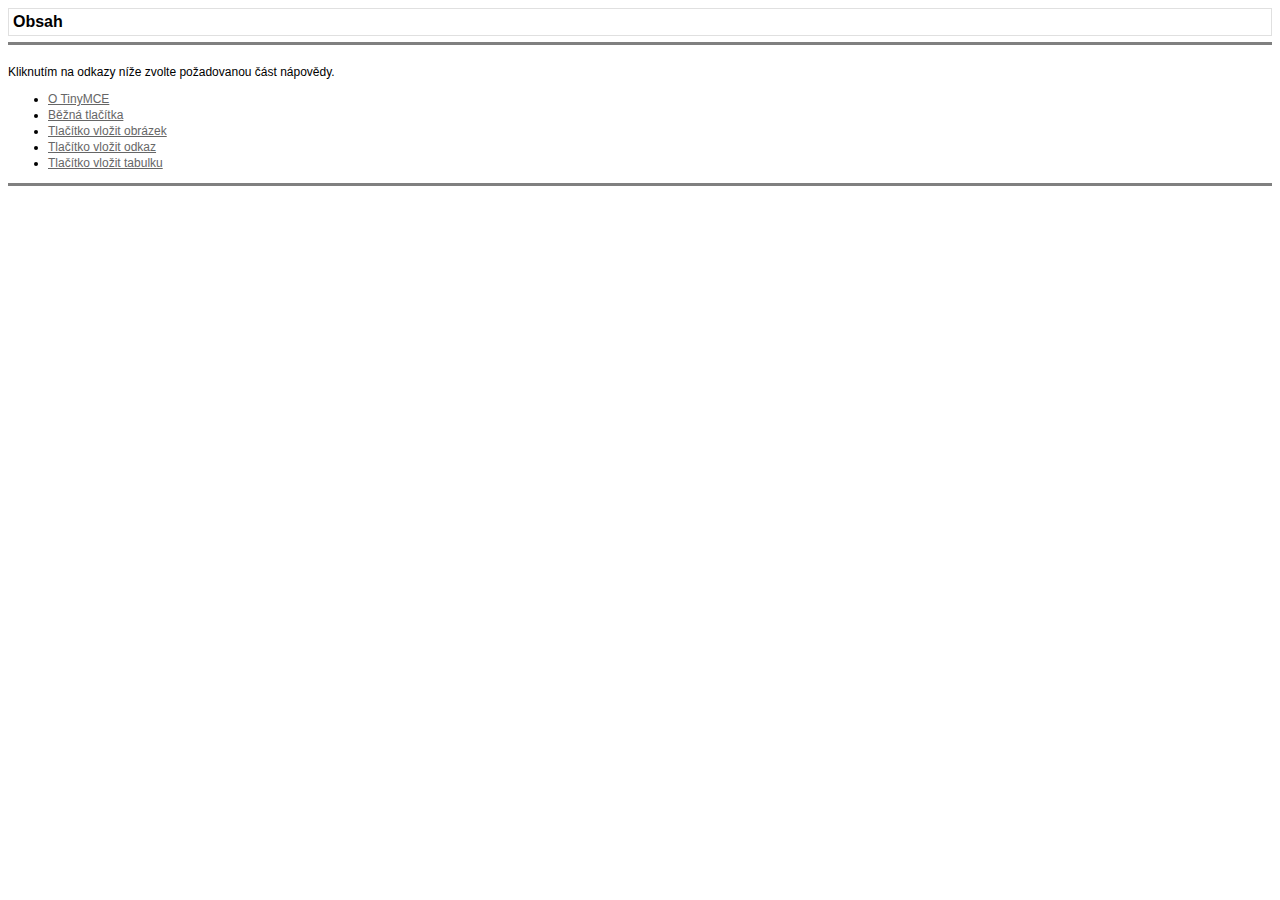
<file: plugins/htmlarea/themes/advanced/docs/cs/index.htm>
<!DOCTYPE HTML PUBLIC "-//W3C//DTD HTML 4.0 Transitional//EN">
<HTML>
<HEAD>
<TITLE>N�pov�da</TITLE>
<meta http-equiv="content-type" content="text/html; charset=iso-8859-2">
<link href="style.css" rel="stylesheet" type="text/css">
</HEAD>
<BODY onload="window.focus();">
<table width="100%" border="0" cellpadding="1" cellspacing="3" class="pageheader">
  <tr> 
    <td><span class="title">Obsah</span></td>
    <td align="right">&nbsp;</td>
  </tr>
</table>
<hr noshade>
<br>
Kliknut�m na odkazy n��e zvolte po�adovanou ��st n�pov�dy.
<ul class="toc_ul">
  <li class="toc_li"><a href="about.htm">O TinyMCE</a></li>
  <li class="toc_li"><a href="common_buttons.htm">B�n� tla��tka</a></li>
  <li class="toc_li"><a href="insert_image_button.htm">Tla��tko vlo�it obr�zek</a></li>
  <li class="toc_li"><a href="insert_link_button.htm">Tla��tko vlo�it odkaz</a></li>
  <li class="toc_li"><a href="insert_table_button.htm">Tla��tko vlo�it tabulku</a></li>
</ul>
<hr noshade>
</BODY>
</HTML>
</file>
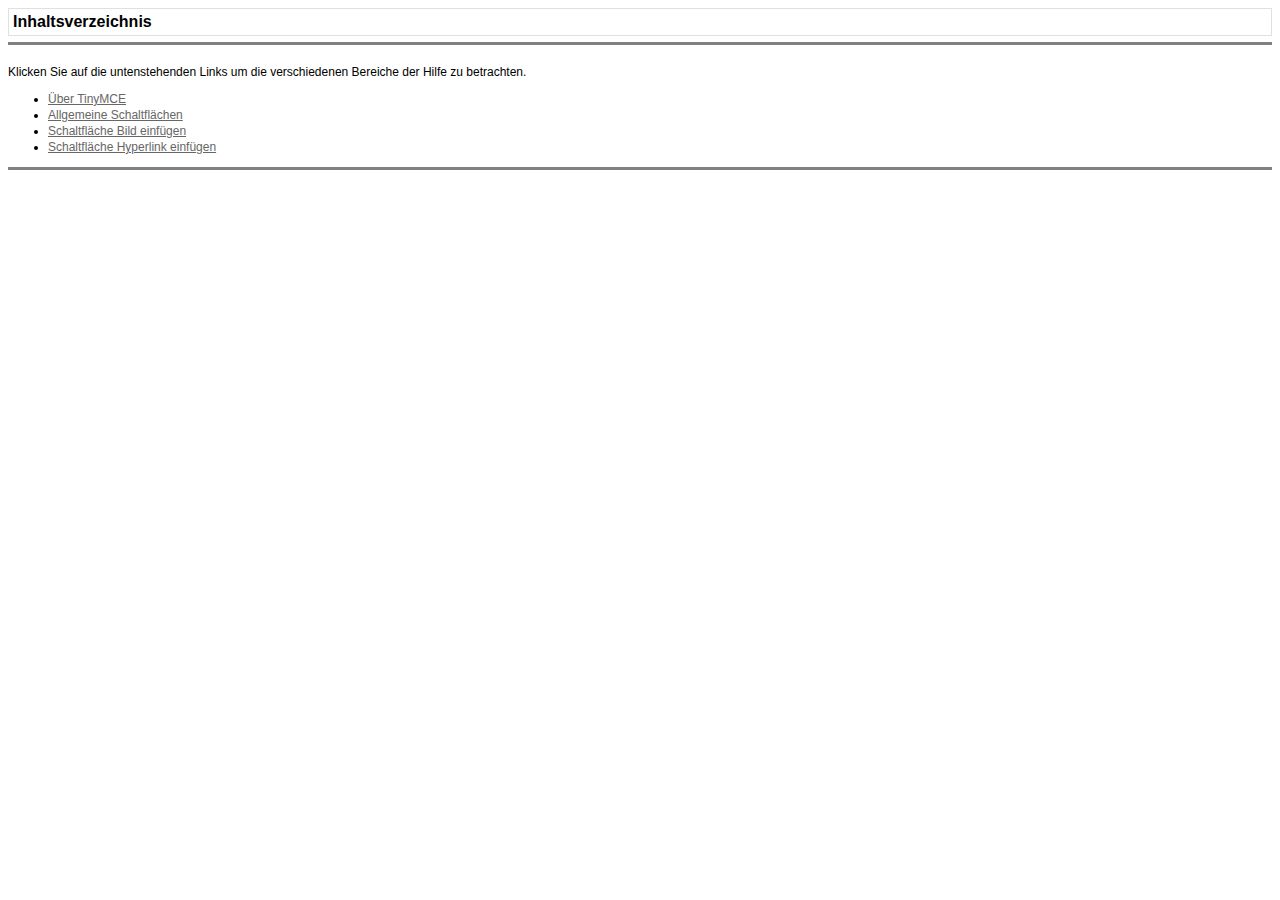
<file: plugins/htmlarea/themes/advanced/docs/de/index.htm>
<!DOCTYPE HTML PUBLIC "-//W3C//DTD HTML 4.0 Transitional//EN">
<HTML>
<HEAD>
<TITLE>Inhaltsverzeichnis der Hilfe</TITLE>
<link href="style.css" rel="stylesheet" type="text/css">
</HEAD>
<BODY onload="window.focus();">
<table width="100%" border="0" cellpadding="1" cellspacing="3" class="pageheader">
  <tr> 
    <td><span class="title">Inhaltsverzeichnis</span></td>
    <td align="right">&nbsp;</td>
  </tr>
</table>
<hr noshade>
<br>
Klicken Sie auf die untenstehenden Links um die verschiedenen Bereiche der Hilfe zu betrachten. 
<ul class="toc_ul">
  <li class="toc_li"><a href="about.htm">&Uuml;ber TinyMCE</a></li>
  <li class="toc_li"><a href="common_buttons.htm">Allgemeine Schaltfl&auml;chen</a></li>
  <li class="toc_li"><a href="insert_image_button.htm">Schaltfl&auml;che Bild einf&uuml;gen</a></li>
  <li class="toc_li"><a href="insert_link_button.htm">Schaltfl&auml;che Hyperlink einf&uuml;gen</a></li>
</ul>
<hr noshade>
</BODY>
</HTML>
</file>
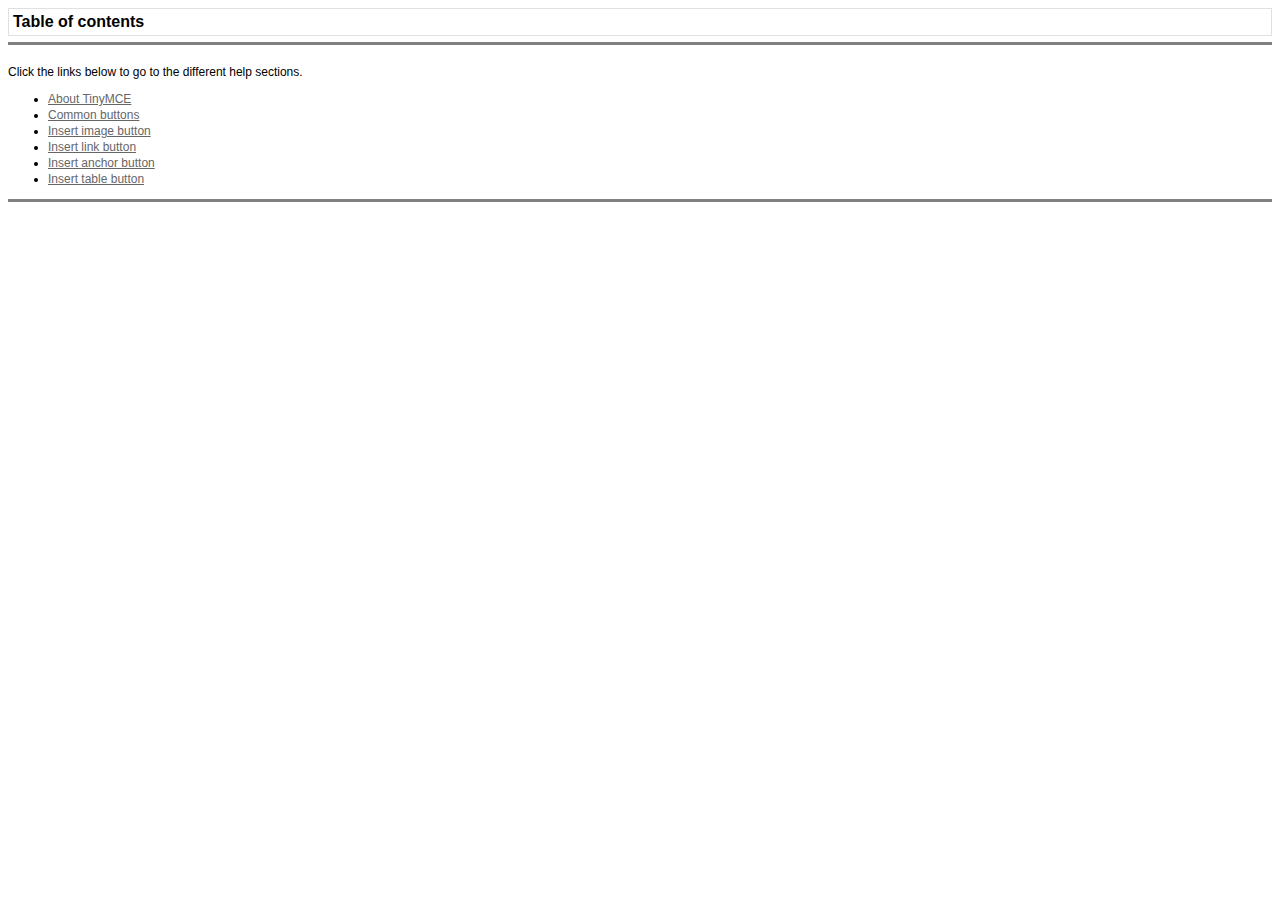
<file: plugins/htmlarea/themes/advanced/docs/en/index.htm>
<!DOCTYPE HTML PUBLIC "-//W3C//DTD HTML 4.0 Transitional//EN">
<HTML>
<HEAD>
<TITLE>Help Index</TITLE>
<link href="style.css" rel="stylesheet" type="text/css">
</HEAD>
<BODY onload="window.focus();">
<table width="100%" border="0" cellpadding="1" cellspacing="3" class="pageheader">
  <tr> 
    <td><span class="title">Table of contents</span></td>
    <td align="right">&nbsp;</td>
  </tr>
</table>
<hr noshade>
<br>
Click the links below to go to the different help sections. 
<ul class="toc_ul">
  <li class="toc_li"><a href="about.htm">About TinyMCE</a></li>
  <li class="toc_li"><a href="common_buttons.htm">Common buttons</a></li>
  <li class="toc_li"><a href="insert_image_button.htm">Insert image button</a></li>
  <li class="toc_li"><a href="insert_link_button.htm">Insert link button</a></li>
  <li class="toc_li"><a href="insert_anchor_button.htm">Insert anchor button</a></li>
  <li class="toc_li"><a href="insert_table_button.htm">Insert table button</a></li>
</ul>
<hr noshade>
</BODY>
</HTML>
</file>
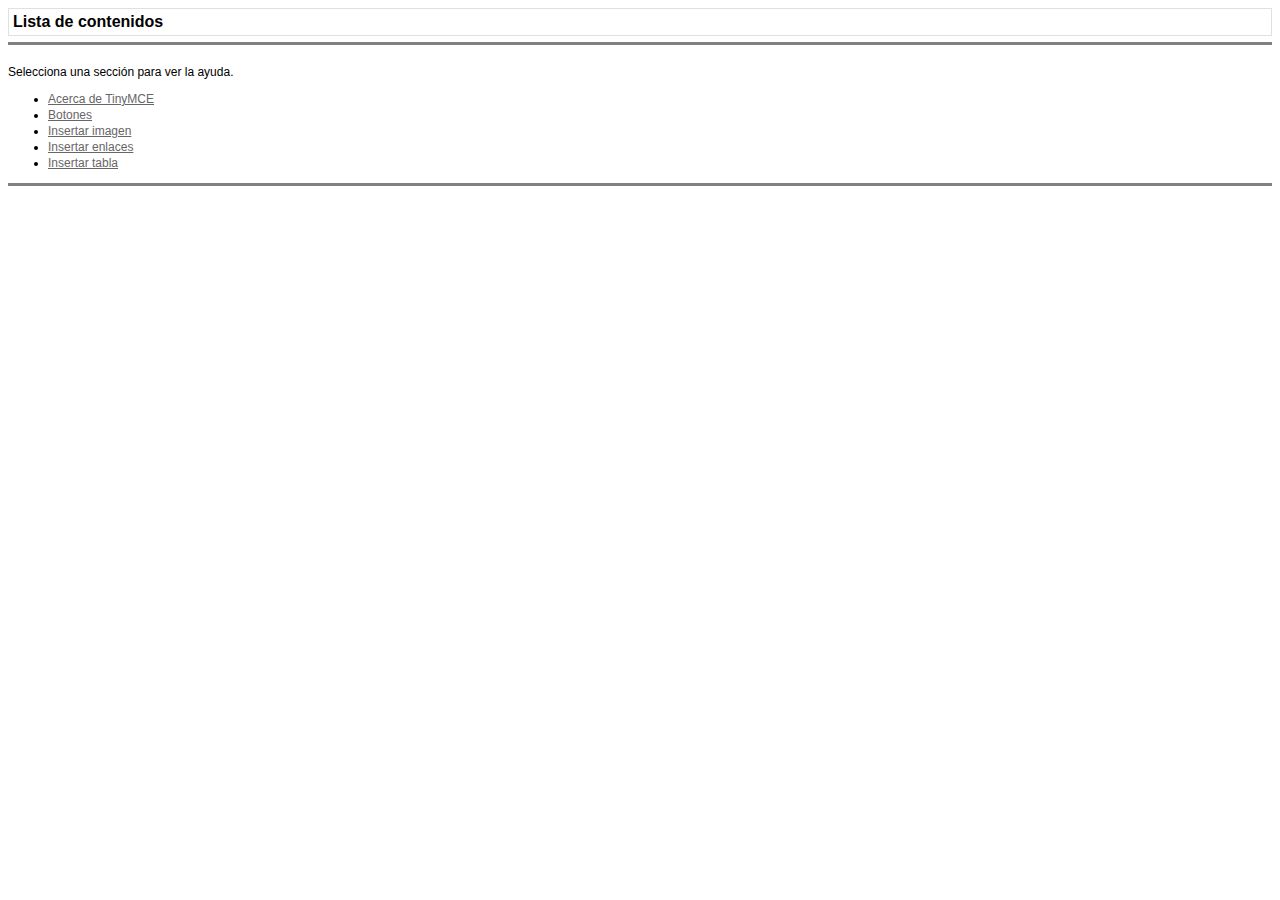
<file: plugins/htmlarea/themes/advanced/docs/es/index.htm>
<!DOCTYPE HTML PUBLIC "-//W3C//DTD HTML 4.0 Transitional//EN">
<HTML>
<HEAD>
<TITLE>&Iacute;ndice de la ayuda</TITLE>
<link href="style.css" rel="stylesheet" type="text/css">
</HEAD>
<BODY onload="window.focus();">
<table width="100%" border="0" cellpadding="1" cellspacing="3" class="pageheader">
  <tr> 
    <td><span class="title">Lista de contenidos</span></td>
    <td align="right">&nbsp;</td>
  </tr>
</table>
<hr noshade>
<br>
Selecciona una secci&oacute;n para ver la ayuda. 
<ul class="toc_ul">
  <li class="toc_li"><a href="about.htm">Acerca de  TinyMCE</a></li>
  <li class="toc_li"><a href="common_buttons.htm">Botones</a></li>
  <li class="toc_li"><a href="insert_image_button.htm">Insertar imagen</a></li>
  <li class="toc_li"><a href="insert_link_button.htm">Insertar enlaces</a></li>
  <li class="toc_li"><a href="insert_table_button.htm">Insertar tabla</a></li>
</ul>
<hr noshade>
</BODY>
</HTML>
</file>
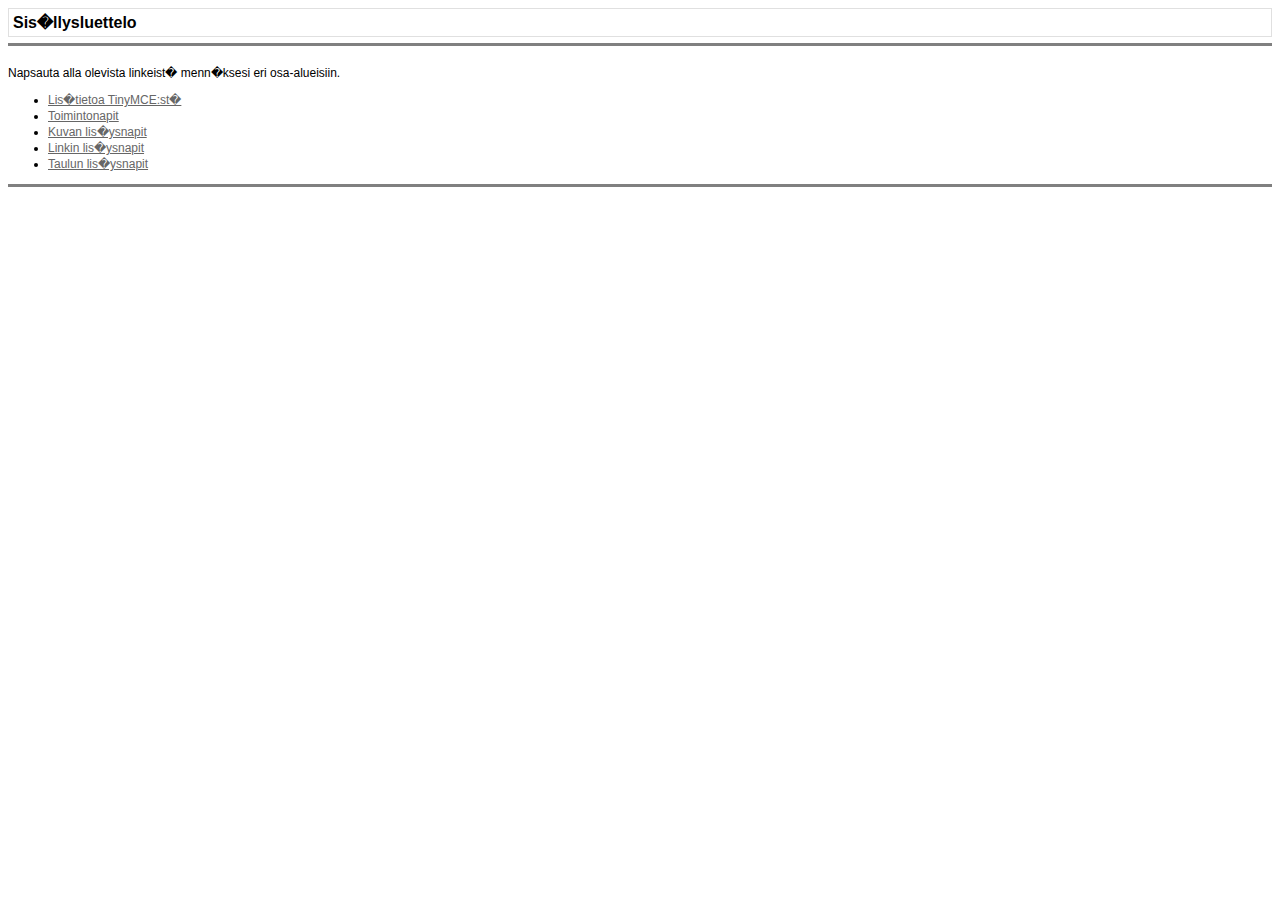
<file: plugins/htmlarea/themes/advanced/docs/fi/index.htm>
<!DOCTYPE HTML PUBLIC "-//W3C//DTD HTML 4.0 Transitional//EN">
<HTML>
<HEAD>
<TITLE>Apua sis�llysluettelo</TITLE>
<link href="style.css" rel="stylesheet" type="text/css">
</HEAD>
<BODY onload="window.focus();">
<table width="100%" border="0" cellpadding="1" cellspacing="3" class="pageheader">
  <tr> 
    <td><span class="title">Sis�llysluettelo</span></td>
    <td align="right">&nbsp;</td>
  </tr>
</table>
<hr noshade>
<br>
Napsauta alla olevista linkeist� menn�ksesi eri osa-alueisiin. 
<ul class="toc_ul">
  <li class="toc_li"><a href="about.htm">Lis�tietoa TinyMCE:st�</a></li>
  <li class="toc_li"><a href="common_buttons.htm">Toimintonapit</a></li>
  <li class="toc_li"><a href="insert_image_button.htm">Kuvan lis�ysnapit</a></li>
  <li class="toc_li"><a href="insert_link_button.htm">Linkin lis�ysnapit</a></li>
  <li class="toc_li"><a href="insert_table_button.htm">Taulun lis�ysnapit</a></li>
</ul>
<hr noshade>
</BODY>
</HTML>
</file>
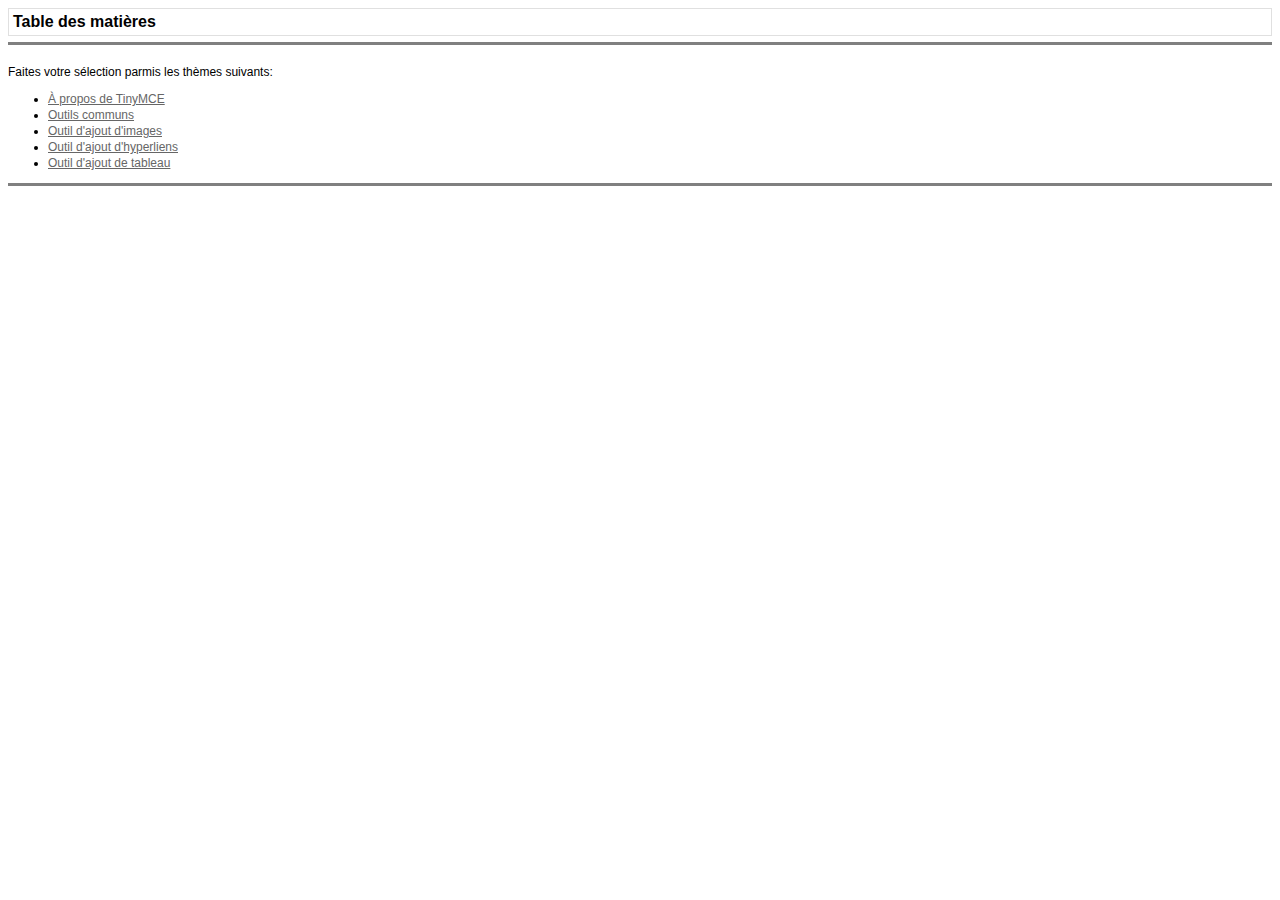
<file: plugins/htmlarea/themes/advanced/docs/fr/index.htm>
<!DOCTYPE HTML PUBLIC "-//W3C//DTD HTML 4.0 Transitional//EN">
<HTML>
<HEAD>
<TITLE>Table des mati&egrave;res de l'aide</TITLE>
<link href="style.css" rel="stylesheet" type="text/css">
</HEAD>
<BODY onload="window.focus();">
<table width="100%" border="0" cellpadding="1" cellspacing="3" class="pageheader">
  <tr> 
    <td><span class="title">Table des mati&egrave;res</span></td>
    <td align="right">&nbsp;</td>
  </tr>
</table>
<hr noshade>
<br>
Faites votre s&eacute;lection parmis les th&egrave;mes suivants:
<ul class="toc_ul">
  <li class="toc_li"><a href="about.htm">&Agrave; propos de TinyMCE</a></li>
  <li class="toc_li"><a href="common_buttons.htm">Outils communs</a></li>
  <li class="toc_li"><a href="insert_image_button.htm">Outil d'ajout d'images</a></li>
  <li class="toc_li"><a href="insert_link_button.htm">Outil d'ajout d'hyperliens</a></li>
  <li class="toc_li"><a href="insert_table_button.htm">Outil d'ajout de tableau</a></li>
</ul>
<hr noshade>
</BODY>
</HTML>
</file>
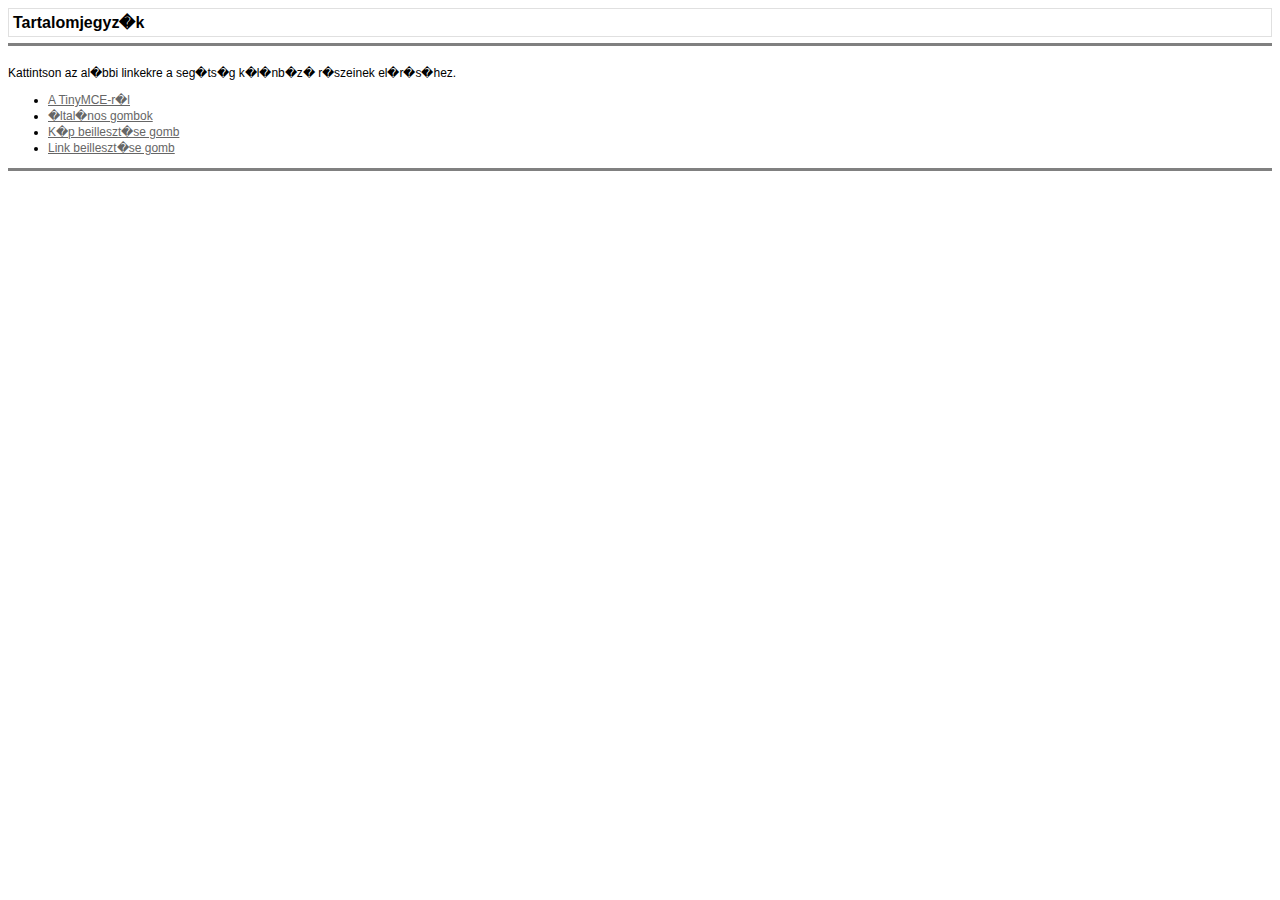
<file: plugins/htmlarea/themes/advanced/docs/hu/index.htm>
<!DOCTYPE HTML PUBLIC "-//W3C//DTD HTML 4.0 Transitional//EN">
<HTML>
<HEAD>
<TITLE>Inhaltsverzeichnis der Hilfe</TITLE>
<link href="style.css" rel="stylesheet" type="text/css">
</HEAD>
<BODY onload="window.focus();">
<table width="100%" border="0" cellpadding="1" cellspacing="3" class="pageheader">
  <tr> 
    <td><span class="title">Tartalomjegyz�k</span></td>
    <td align="right">&nbsp;</td>
  </tr>
</table>
<hr noshade>
<br>
Kattintson az al�bbi linkekre a seg�ts�g k�l�nb�z� r�szeinek el�r�s�hez.
<ul class="toc_ul">
  <li class="toc_li"><a href="about.htm">A TinyMCE-r�l</a></li>
  <li class="toc_li"><a href="common_buttons.htm">�ltal�nos gombok </a></li>
  <li class="toc_li"><a href="insert_image_button.htm">K�p beilleszt�se gomb </a></li>
  <li class="toc_li"><a href="insert_link_button.htm">Link beilleszt�se gomb </a></li>
</ul>
<hr noshade>
</BODY>
</HTML>
</file>
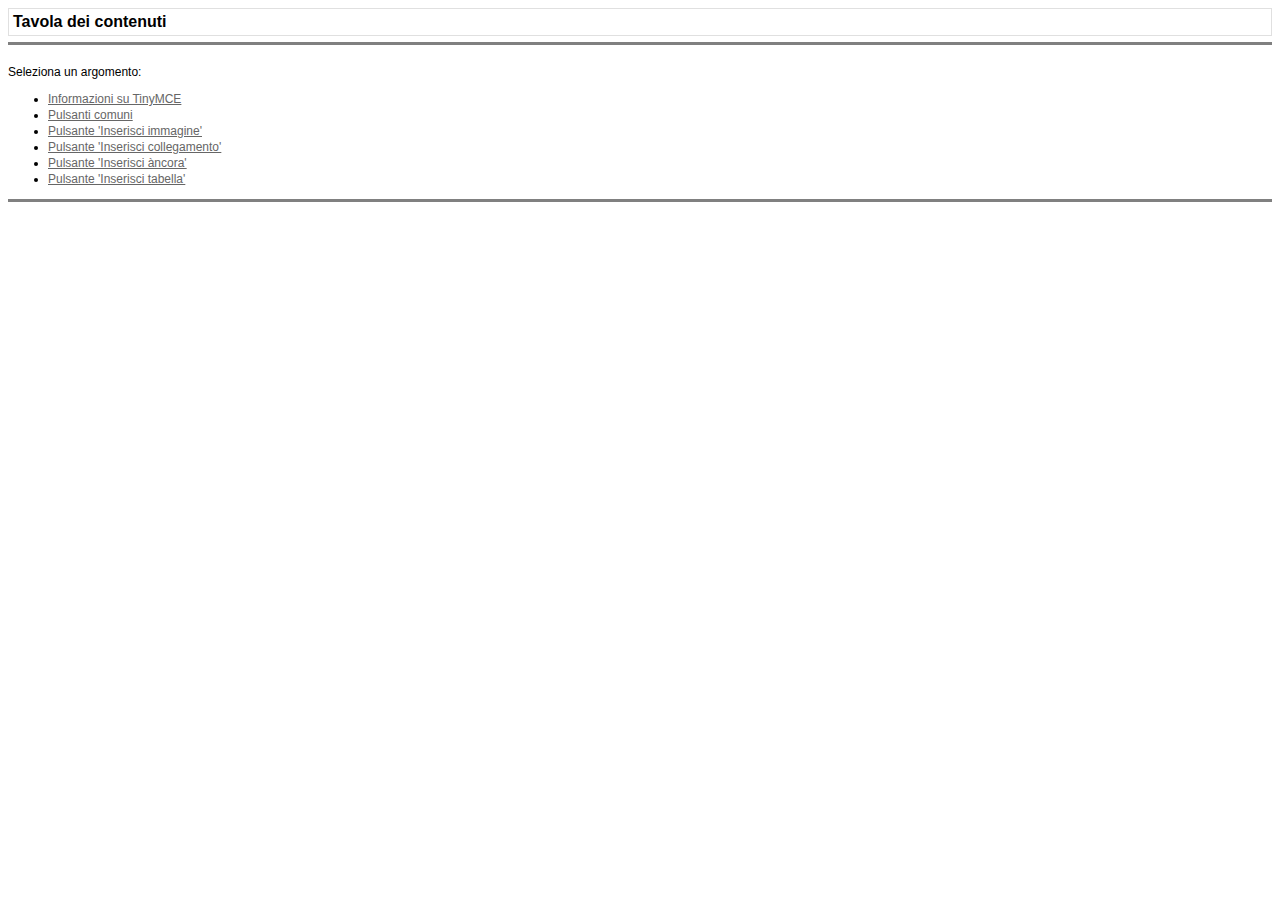
<file: plugins/htmlarea/themes/advanced/docs/it/index.htm>
<!DOCTYPE HTML PUBLIC "-//W3C//DTD HTML 4.0 Transitional//EN">
<html>
<head>
  <title>Indice della guida</title>
  <link href="style.css" rel="stylesheet" type="text/css">
</head>
<body onload="window.focus();">
<table class="pageheader" border="0" cellpadding="1" cellspacing="3"
 width="100%">
  <tbody>
    <tr>
      <td><span class="title">Tavola dei contenuti<br>
      </span></td>
      <td align="right">&nbsp;</td>
    </tr>
  </tbody>
</table>
<hr noshade="noshade">
<br>
Seleziona un argomento:<br>
<ul class="toc_ul">
  <li class="toc_li"><a href="about.htm">Informazioni su TinyMCE</a></li>
  <li class="toc_li"><a href="common_buttons.htm">Pulsanti comuni</a></li>
  <li class="toc_li"><a href="insert_image_button.htm">Pulsante 'Inserisci immagine'<br></a></li>
  <li class="toc_li"><a href="insert_link_button.htm">Pulsante 'Inserisci collegamento'</a></li>
  <li class="toc_li"><a href="insert_anchor_button.htm">Pulsante 'Inserisci &agrave;ncora'</a></li>
  <li class="toc_li"><a href="insert_table_button.htm">Pulsante 'Inserisci tabella'</a></li>
</ul>
<hr noshade="noshade">
</body>
</html>
</file>
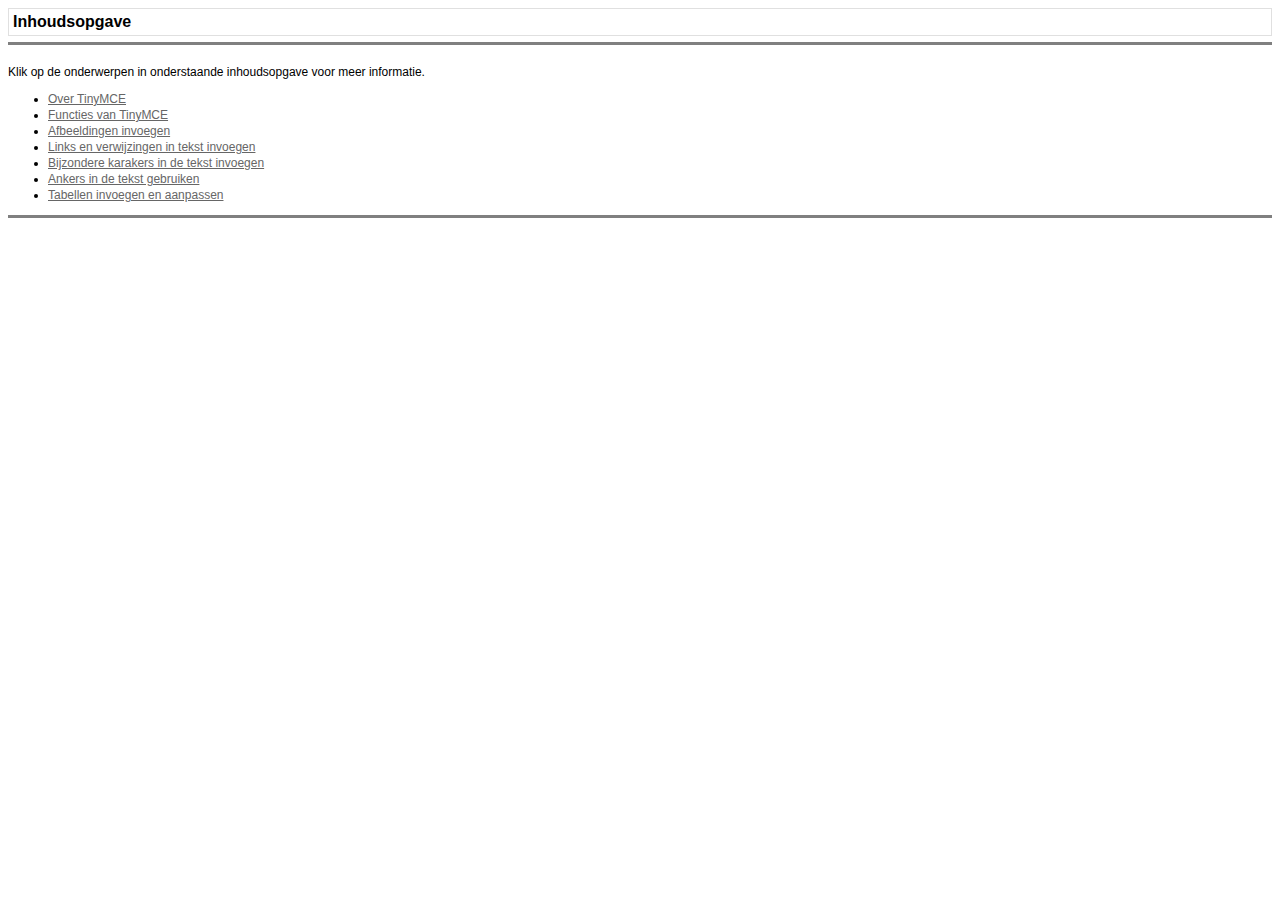
<file: plugins/htmlarea/themes/advanced/docs/nl/index.htm>
<!DOCTYPE HTML PUBLIC "-//W3C//DTD HTML 4.01 Transitional//EN" "http://www.w3.org/TR/html4/loose.dtd">
<HTML>
<HEAD>
<TITLE>Help Index</TITLE>
<link href="style.css" rel="stylesheet" type="text/css">
</HEAD>
<BODY onload="window.focus();">
<table width="100%" border="0" cellpadding="1" cellspacing="3" class="pageheader">
  <tr> 
    <td><span class="title">Inhoudsopgave</span></td>
    <td align="right">&nbsp;</td>
  </tr>
</table>
<hr noshade>
<br>
Klik op de onderwerpen in onderstaande inhoudsopgave voor meer informatie.
<ul class="toc_ul">
  <li class="toc_li"><a href="about.htm">Over TinyMCE</a></li>
  <li class="toc_li"><a href="common_buttons.htm">Functies van TinyMCE</a></li>
	<li class="toc_li"><a href="insert_image_button.htm">Afbeeldingen invoegen</a></li>
	<li class="toc_li"><a href="insert_link_button.htm">Links en verwijzingen in tekst invoegen</a></li>
  <li class="toc_li"><a href="insert_specchar_button.htm">Bijzondere karakers in de tekst invoegen</a></li>
  <li class="toc_li"><a href="insert_anchor_button.htm">Ankers in de tekst gebruiken</a></li>
  <li class="toc_li"><a href="insert_table_button.htm">Tabellen invoegen en aanpassen</a></li>
</ul>
<hr noshade>
</BODY>
</HTML>
</file>
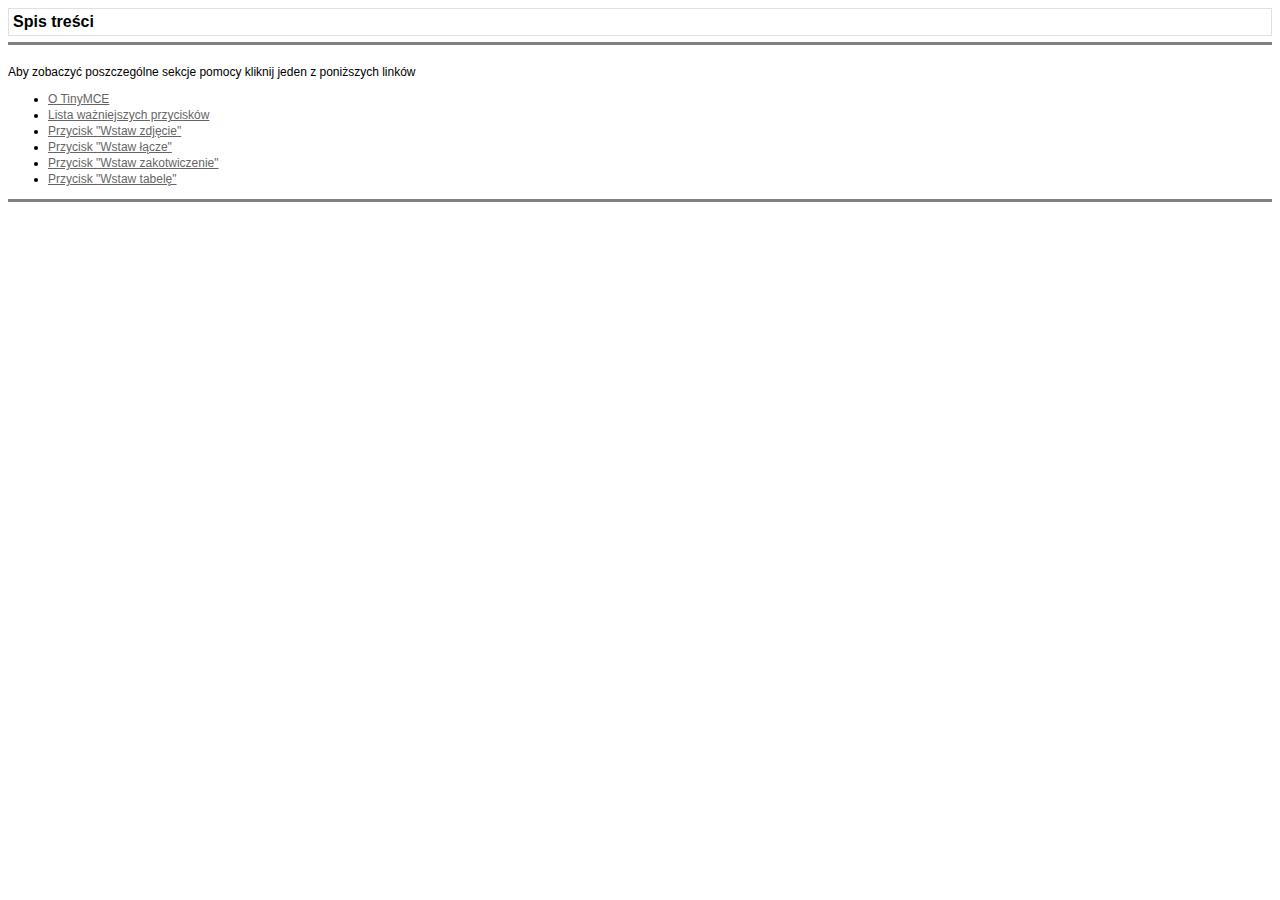
<file: plugins/htmlarea/themes/advanced/docs/pl/index.htm>
<!DOCTYPE HTML PUBLIC "-//W3C//DTD HTML 4.0 Transitional//EN">
<HTML>
<HEAD>
<meta name="generator" content="WebSite PRO 4.3" />
<meta http-equiv="content-type" content="text/html; charset=iso-8859-2">
<TITLE>Spis pomocy</TITLE>
<link href="style.css" rel="stylesheet" type="text/css">
</HEAD>
<BODY onload="window.focus();">
<table width="100%" border="0" cellpadding="1" cellspacing="3" class="pageheader">
  <tr> 
    <td><span class="title">Spis tre�ci</span></td>
    <td align="right">&nbsp;</td>
  </tr>
</table>
<hr noshade>
<br>
Aby zobaczy� poszczeg�lne sekcje pomocy kliknij jeden z poni�szych link�w
<ul class="toc_ul">
  <li class="toc_li"><a href="about.htm">O TinyMCE</a></li>
  <li class="toc_li"><a href="common_buttons.htm">Lista wa�niejszych przycisk�w</a></li>
  <li class="toc_li"><a href="insert_image_button.htm">Przycisk "Wstaw zdj�cie"</a></li>
  <li class="toc_li"><a href="insert_link_button.htm">Przycisk "Wstaw ��cze"</a></li>
  <li class="toc_li"><a href="insert_anchor_button.htm">Przycisk "Wstaw zakotwiczenie"</a></li>
  <li class="toc_li"><a href="insert_table_button.htm">Przycisk "Wstaw tabel�"</a></li>
</ul>
<hr noshade>
</BODY>
</HTML>
</file>
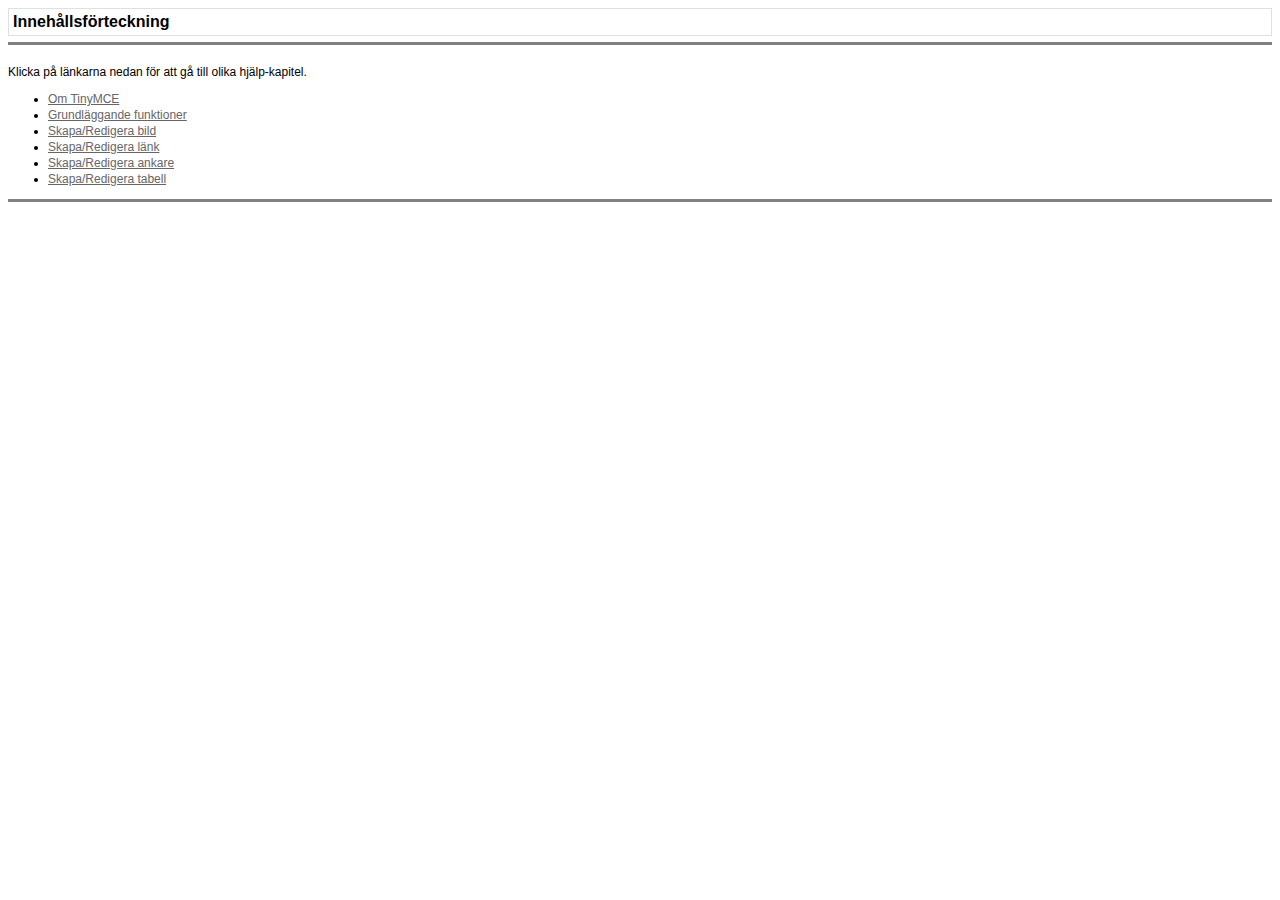
<file: plugins/htmlarea/themes/advanced/docs/sv/index.htm>
<!DOCTYPE HTML PUBLIC "-//W3C//DTD HTML 4.0 Transitional//EN">
<HTML>
<HEAD>
<TITLE>Help Index</TITLE>
<link href="style.css" rel="stylesheet" type="text/css">
</HEAD>
<BODY onload="window.focus();">
<table width="100%" border="0" cellpadding="1" cellspacing="3" class="pageheader">
  <tr> 
    <td><span class="title">Inneh&aring;llsf&ouml;rteckning</span></td>
    <td align="right">&nbsp;</td>
  </tr>
</table>
<hr noshade>
<br>
Klicka p&aring; l&auml;nkarna nedan f&ouml;r att g&aring; till olika
hj&auml;lp-kapitel. 
<ul class="toc_ul">
  <li class="toc_li"><a href="about.htm">Om TinyMCE</a></li>
  <li class="toc_li"><a href="common_buttons.htm">Grundl&auml;ggande funktioner</a></li>
  <li class="toc_li"><a href="insert_image_button.htm">Skapa/Redigera bild</a></li>
  <li class="toc_li"><a href="insert_link_button.htm">Skapa/Redigera l&auml;nk</a></li>
  <li class="toc_li"><a href="insert_anchor_button.htm">Skapa/Redigera ankare </a></li>
  <li class="toc_li"><a href="insert_table_button.htm">Skapa/Redigera tabell</a></li>
</ul>
<hr noshade>
</BODY>
</HTML>
</file>
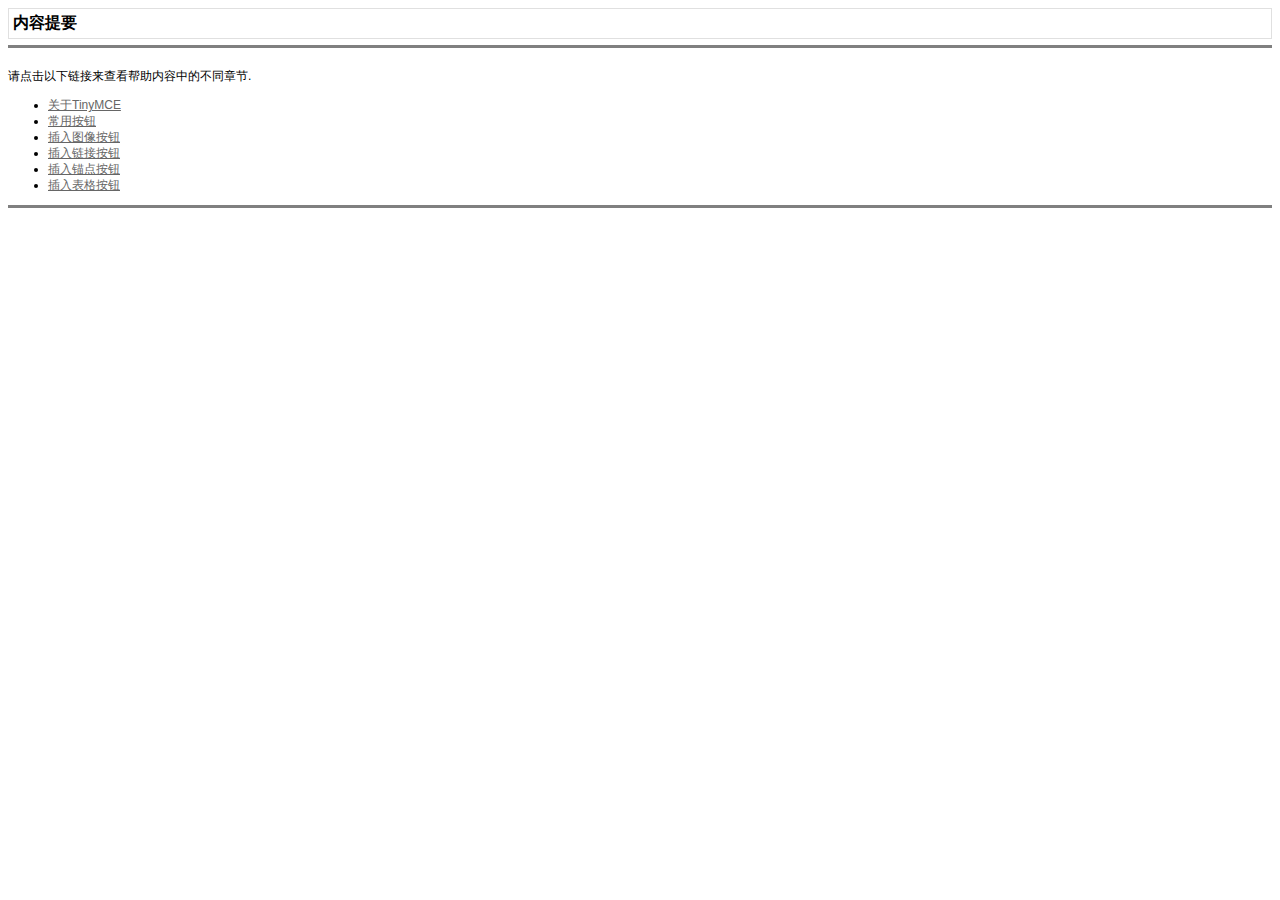
<file: plugins/htmlarea/themes/advanced/docs/zh_cn/index.htm>
<HTML>
<HEAD>
<TITLE>��������</TITLE>
<meta http-equiv="Content-Type" content="text/html; charset=gb2312">
<link href="style.css" rel="stylesheet" type="text/css">
</HEAD>
<BODY onload="window.focus();">
<table width="100%" border="0" cellpadding="1" cellspacing="3" class="pageheader">
  <tr> 
    <td><span class="title">������Ҫ</span></td>
    <td align="right">&nbsp;</td>
  </tr>
</table>
<hr noshade>
<br>
���������������鿴���������еĲ�ͬ�½�. 
<ul class="toc_ul">
  <li class="toc_li"><a href="about.htm">����TinyMCE</a></li>
  <li class="toc_li"><a href="common_buttons.htm">���ð�ť</a></li>
  <li class="toc_li"><a href="insert_image_button.htm">����ͼ��ť</a></li>
  <li class="toc_li"><a href="insert_link_button.htm">�������Ӱ�ť</a></li>
  <li class="toc_li"><a href="insert_anchor_button.htm">����ê�㰴ť</a></li>
  <li class="toc_li"><a href="insert_table_button.htm">�������ť</a></li>
</ul>
<hr noshade>
</BODY>
</HTML>
</file>
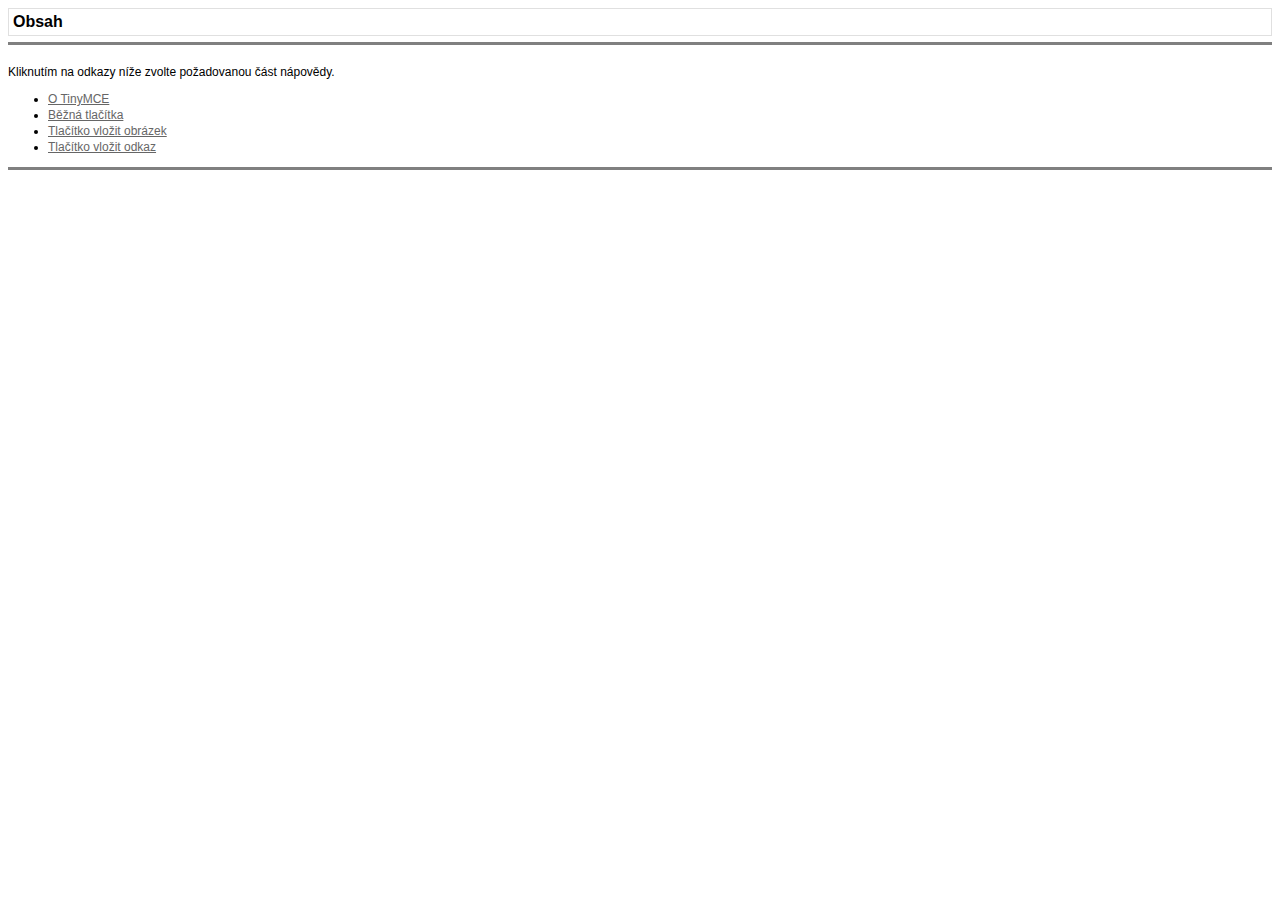
<file: plugins/htmlarea/themes/default/docs/cs/index.htm>
<!DOCTYPE HTML PUBLIC "-//W3C//DTD HTML 4.0 Transitional//EN">
<HTML>
<HEAD>
<TITLE>N�pov�da</TITLE>
<meta http-equiv="content-type" content="text/html; charset=iso-8859-2">
<link href="style.css" rel="stylesheet" type="text/css">
</HEAD>
<BODY onload="window.focus();">
<table width="100%" border="0" cellpadding="1" cellspacing="3" class="pageheader">
  <tr> 
    <td><span class="title">Obsah</span></td>
    <td align="right">&nbsp;</td>
  </tr>
</table>
<hr noshade>
<br>
Kliknut�m na odkazy n��e zvolte po�adovanou ��st n�pov�dy.
<ul class="toc_ul">
  <li class="toc_li"><a href="about.htm">O TinyMCE</a></li>
  <li class="toc_li"><a href="common_buttons.htm">B�n� tla��tka</a></li>
  <li class="toc_li"><a href="insert_image_button.htm">Tla��tko vlo�it obr�zek</a></li>
  <li class="toc_li"><a href="insert_link_button.htm">Tla��tko vlo�it odkaz</a></li>
</ul>
<hr noshade>
</BODY>
</HTML>
</file>
<file: plugins/htmlarea/themes/advanced/docs/cs/style.css>
body { background-color: #FFFFFF; }
body, td, .content { font-family: Verdana, Arial, helvetica, sans-serif; font-size: 12px; }
.title { font-family: Verdana, Arial, helvetica, sans-serif; font-size: 16px; font-weight: bold; }
.subtitle { font-size: 12px; font-weight: bold; }

.toc_ul, .toc_li { margin-left: 8 px; line-height: 16px; }
.step_ol, .step_li { margin-left: 11 px; line-height: 16px; }
img { border: 0; }

a:visited { color: #666666; text-decoration: underline; }
a:active { color: #666666; text-decoration: underline; }
a:hover { color: #666666; text-decoration: underline; }
a { color: #666666; text-decoration: underline; }

.pageheader { border: #E0E0E0 solid 1px; }
.pagefooter { border: #E0E0E0 solid 1px; }
.sample { background-color: #FFFFFF; border: #000000 solid 1px; }
.samplecontent { font-size: 10px; }

.code { background-color: #FFFFFF; border: #000000 solid 1px; }
.codecontent { font-size: 10px; }
.codecontent a:visited { color: #666666; text-decoration: none; font-weight: bold }
.codecontent a:active { color: #666666; text-decoration: none; font-weight: bold  }
.codecontent a:hover { color: #666666; text-decoration: none; font-weight: bold  }
.codecontent a { color: #666666; text-decoration: none; font-weight: bold  }

hr { height: 1px; }
</file>
<file: plugins/htmlarea/themes/advanced/docs/de/style.css>
body { background-color: #FFFFFF; }
body, td, .content { font-family: Verdana, Arial, helvetica, sans-serif; font-size: 12px; }
.title { font-family: Verdana, Arial, helvetica, sans-serif; font-size: 16px; font-weight: bold; }
.subtitle { font-size: 12px; font-weight: bold; }

.toc_ul, .toc_li { margin-left: 8 px; line-height: 16px; }
.step_ol, .step_li { margin-left: 11 px; line-height: 16px; }
img { border: #000000 solid 1px; }

a:visited { color: #666666; text-decoration: underline; }
a:active { color: #666666; text-decoration: underline; }
a:hover { color: #666666; text-decoration: underline; }
a { color: #666666; text-decoration: underline; }

.pageheader { border: #E0E0E0 solid 1px; }
.pagefooter { border: #E0E0E0 solid 1px; }
.sample { background-color: #FFFFFF; border: #000000 solid 1px; }
.samplecontent { font-size: 10px; }

.code { background-color: #FFFFFF; border: #000000 solid 1px; }
.codecontent { font-size: 10px; }
.codecontent a:visited { color: #666666; text-decoration: none; font-weight: bold }
.codecontent a:active { color: #666666; text-decoration: none; font-weight: bold  }
.codecontent a:hover { color: #666666; text-decoration: none; font-weight: bold  }
.codecontent a { color: #666666; text-decoration: none; font-weight: bold  }

hr { height: 1px; }
</file>
<file: plugins/htmlarea/themes/advanced/docs/en/style.css>
body { background-color: #FFFFFF; }
body, td, .content { font-family: Verdana, Arial, helvetica, sans-serif; font-size: 12px; }
.title { font-family: Verdana, Arial, helvetica, sans-serif; font-size: 16px; font-weight: bold; }
.subtitle { font-size: 12px; font-weight: bold; }

.toc_ul, .toc_li { margin-left: 8 px; line-height: 16px; }
.step_ol, .step_li { margin-left: 11 px; line-height: 16px; }
img { border: #000000 solid 1px; }

a:visited { color: #666666; text-decoration: underline; }
a:active { color: #666666; text-decoration: underline; }
a:hover { color: #666666; text-decoration: underline; }
a { color: #666666; text-decoration: underline; }

.pageheader { border: #E0E0E0 solid 1px; }
.pagefooter { border: #E0E0E0 solid 1px; }
.sample { background-color: #FFFFFF; border: #000000 solid 1px; }
.samplecontent { font-size: 10px; }

.code { background-color: #FFFFFF; border: #000000 solid 1px; }
.codecontent { font-size: 10px; }
.codecontent a:visited { color: #666666; text-decoration: none; font-weight: bold }
.codecontent a:active { color: #666666; text-decoration: none; font-weight: bold  }
.codecontent a:hover { color: #666666; text-decoration: none; font-weight: bold  }
.codecontent a { color: #666666; text-decoration: none; font-weight: bold  }

hr { height: 1px; }
</file>
<file: plugins/htmlarea/themes/advanced/docs/es/style.css>
body { background-color: #FFFFFF; }
body, td, .content { font-family: Verdana, Arial, helvetica, sans-serif; font-size: 12px; }
.title { font-family: Verdana, Arial, helvetica, sans-serif; font-size: 16px; font-weight: bold; }
.subtitle { font-size: 12px; font-weight: bold; }

.toc_ul, .toc_li { margin-left: 8 px; line-height: 16px; }
.step_ol, .step_li { margin-left: 11 px; line-height: 16px; }
img { border: #000000 solid 1px; }

a:visited { color: #666666; text-decoration: underline; }
a:active { color: #666666; text-decoration: underline; }
a:hover { color: #666666; text-decoration: underline; }
a { color: #666666; text-decoration: underline; }

.pageheader { border: #E0E0E0 solid 1px; }
.pagefooter { border: #E0E0E0 solid 1px; }
.sample { background-color: #FFFFFF; border: #000000 solid 1px; }
.samplecontent { font-size: 10px; }

.code { background-color: #FFFFFF; border: #000000 solid 1px; }
.codecontent { font-size: 10px; }
.codecontent a:visited { color: #666666; text-decoration: none; font-weight: bold }
.codecontent a:active { color: #666666; text-decoration: none; font-weight: bold  }
.codecontent a:hover { color: #666666; text-decoration: none; font-weight: bold  }
.codecontent a { color: #666666; text-decoration: none; font-weight: bold  }

hr { height: 1px; }
</file>
<file: plugins/htmlarea/themes/advanced/docs/fi/style.css>
body { background-color: #FFFFFF; }
body, td, .content { font-family: Verdana, Arial, helvetica, sans-serif; font-size: 12px; }
.title { font-family: Verdana, Arial, helvetica, sans-serif; font-size: 16px; font-weight: bold; }
.subtitle { font-size: 12px; font-weight: bold; }

.toc_ul, .toc_li { margin-left: 8 px; line-height: 16px; }
.step_ol, .step_li { margin-left: 11 px; line-height: 16px; }
img { border: #000000 solid 1px; }

a:visited { color: #666666; text-decoration: underline; }
a:active { color: #666666; text-decoration: underline; }
a:hover { color: #666666; text-decoration: underline; }
a { color: #666666; text-decoration: underline; }

.pageheader { border: #E0E0E0 solid 1px; }
.pagefooter { border: #E0E0E0 solid 1px; }
.sample { background-color: #FFFFFF; border: #000000 solid 1px; }
.samplecontent { font-size: 10px; }

.code { background-color: #FFFFFF; border: #000000 solid 1px; }
.codecontent { font-size: 10px; }
.codecontent a:visited { color: #666666; text-decoration: none; font-weight: bold }
.codecontent a:active { color: #666666; text-decoration: none; font-weight: bold  }
.codecontent a:hover { color: #666666; text-decoration: none; font-weight: bold  }
.codecontent a { color: #666666; text-decoration: none; font-weight: bold  }

hr { height: 1px; }
</file>
<file: plugins/htmlarea/themes/advanced/docs/fr/style.css>
body { background-color: #FFFFFF; }
body, td, .content { font-family: Verdana, Arial, helvetica, sans-serif; font-size: 12px; }
.title { font-family: Verdana, Arial, helvetica, sans-serif; font-size: 16px; font-weight: bold; }
.subtitle { font-size: 12px; font-weight: bold; }

.toc_ul, .toc_li { margin-left: 8 px; line-height: 16px; }
.step_ol, .step_li { margin-left: 11 px; line-height: 16px; }
img { border: #000000 solid 1px; }

a:visited { color: #666666; text-decoration: underline; }
a:active { color: #666666; text-decoration: underline; }
a:hover { color: #666666; text-decoration: underline; }
a { color: #666666; text-decoration: underline; }

.pageheader { border: #E0E0E0 solid 1px; }
.pagefooter { border: #E0E0E0 solid 1px; }
.sample { background-color: #FFFFFF; border: #000000 solid 1px; }
.samplecontent { font-size: 10px; }

.code { background-color: #FFFFFF; border: #000000 solid 1px; }
.codecontent { font-size: 10px; }
.codecontent a:visited { color: #666666; text-decoration: none; font-weight: bold }
.codecontent a:active { color: #666666; text-decoration: none; font-weight: bold  }
.codecontent a:hover { color: #666666; text-decoration: none; font-weight: bold  }
.codecontent a { color: #666666; text-decoration: none; font-weight: bold  }

hr { height: 1px; }
</file>
<file: plugins/htmlarea/themes/advanced/docs/hu/style.css>
body { background-color: #FFFFFF; }
body, td, .content { font-family: Verdana, Arial, helvetica, sans-serif; font-size: 12px; }
.title { font-family: Verdana, Arial, helvetica, sans-serif; font-size: 16px; font-weight: bold; }
.subtitle { font-size: 12px; font-weight: bold; }

.toc_ul, .toc_li { margin-left: 8 px; line-height: 16px; }
.step_ol, .step_li { margin-left: 11 px; line-height: 16px; }
img { border: #000000 solid 1px; }

a:visited { color: #666666; text-decoration: underline; }
a:active { color: #666666; text-decoration: underline; }
a:hover { color: #666666; text-decoration: underline; }
a { color: #666666; text-decoration: underline; }

.pageheader { border: #E0E0E0 solid 1px; }
.pagefooter { border: #E0E0E0 solid 1px; }
.sample { background-color: #FFFFFF; border: #000000 solid 1px; }
.samplecontent { font-size: 10px; }

.code { background-color: #FFFFFF; border: #000000 solid 1px; }
.codecontent { font-size: 10px; }
.codecontent a:visited { color: #666666; text-decoration: none; font-weight: bold }
.codecontent a:active { color: #666666; text-decoration: none; font-weight: bold  }
.codecontent a:hover { color: #666666; text-decoration: none; font-weight: bold  }
.codecontent a { color: #666666; text-decoration: none; font-weight: bold  }

hr { height: 1px; }
</file>
<file: plugins/htmlarea/themes/advanced/docs/it/style.css>
body { background-color: #FFFFFF; }
body, td, .content { font-family: Verdana, Arial, helvetica, sans-serif; font-size: 12px; }
.title { font-family: Verdana, Arial, helvetica, sans-serif; font-size: 16px; font-weight: bold; }
.subtitle { font-size: 12px; font-weight: bold; }

.toc_ul, .toc_li { margin-left: 8 px; line-height: 16px; }
.step_ol, .step_li { margin-left: 11 px; line-height: 16px; }
img { border: #000000 solid 1px; }

a:visited { color: #666666; text-decoration: underline; }
a:active { color: #666666; text-decoration: underline; }
a:hover { color: #666666; text-decoration: underline; }
a { color: #666666; text-decoration: underline; }

.pageheader { border: #E0E0E0 solid 1px; }
.pagefooter { border: #E0E0E0 solid 1px; }
.sample { background-color: #FFFFFF; border: #000000 solid 1px; }
.samplecontent { font-size: 10px; }

.code { background-color: #FFFFFF; border: #000000 solid 1px; }
.codecontent { font-size: 10px; }
.codecontent a:visited { color: #666666; text-decoration: none; font-weight: bold }
.codecontent a:active { color: #666666; text-decoration: none; font-weight: bold  }
.codecontent a:hover { color: #666666; text-decoration: none; font-weight: bold  }
.codecontent a { color: #666666; text-decoration: none; font-weight: bold  }

hr { height: 1px; }
</file>
<file: plugins/htmlarea/themes/advanced/docs/nl/style.css>
/* body { background-color: #FFFFFF; } */
body, td, .content { font-family: Verdana, Arial, helvetica, sans-serif; font-size: 12px; }
.title { font-family: Verdana, Arial, helvetica, sans-serif; font-size: 16px; font-weight: bold; }
.subtitle { font-size: 12px; font-weight: bold; }

.toc_ul, .toc_li { margin-left: 8 px; line-height: 16px; }
.step_ol, .step_li { margin-left: 11 px; line-height: 16px; }
img { border: #000000 solid 1px; }

a:visited { color: #666666; text-decoration: underline; }
a:active { color: #666666; text-decoration: underline; }
a:hover { color: #666666; text-decoration: underline; }
a { color: #666666; text-decoration: underline; }

.pageheader { border: #E0E0E0 solid 1px; }
.pagefooter { border: #E0E0E0 solid 1px; }
.sample { background-color: #FFFFFF; border: #000000 solid 1px; }
.samplecontent { font-size: 10px; }

.code { background-color: #FFFFFF; border: #000000 solid 1px; }
.codecontent { font-size: 10px; }
.codecontent a:visited { color: #666666; text-decoration: none; font-weight: bold }
.codecontent a:active { color: #666666; text-decoration: none; font-weight: bold  }
.codecontent a:hover { color: #666666; text-decoration: none; font-weight: bold  }
.codecontent a { color: #666666; text-decoration: none; font-weight: bold  }

hr { height: 1px; }
</file>
<file: plugins/htmlarea/themes/advanced/docs/pl/style.css>
body { background-color: #FFFFFF; }
body, td, .content { font-family: Verdana, Arial, helvetica, sans-serif; font-size: 12px; }
.title { font-family: Verdana, Arial, helvetica, sans-serif; font-size: 16px; font-weight: bold; }
.subtitle { font-size: 12px; font-weight: bold; }

.toc_ul, .toc_li { margin-left: 8 px; line-height: 16px; }
.step_ol, .step_li { margin-left: 11 px; line-height: 16px; }
img { border: #000000 solid 1px; }

a:visited { color: #666666; text-decoration: underline; }
a:active { color: #666666; text-decoration: underline; }
a:hover { color: #666666; text-decoration: underline; }
a { color: #666666; text-decoration: underline; }

.pageheader { border: #E0E0E0 solid 1px; }
.pagefooter { border: #E0E0E0 solid 1px; }
.sample { background-color: #FFFFFF; border: #000000 solid 1px; }
.samplecontent { font-size: 10px; }

.code { background-color: #FFFFFF; border: #000000 solid 1px; }
.codecontent { font-size: 10px; }
.codecontent a:visited { color: #666666; text-decoration: none; font-weight: bold }
.codecontent a:active { color: #666666; text-decoration: none; font-weight: bold  }
.codecontent a:hover { color: #666666; text-decoration: none; font-weight: bold  }
.codecontent a { color: #666666; text-decoration: none; font-weight: bold  }

hr { height: 1px; }
</file>
<file: plugins/htmlarea/themes/advanced/docs/sv/style.css>
body { background-color: #FFFFFF; }
body, td, .content { font-family: Verdana, Arial, helvetica, sans-serif; font-size: 12px; }
.title { font-family: Verdana, Arial, helvetica, sans-serif; font-size: 16px; font-weight: bold; }
.subtitle { font-size: 12px; font-weight: bold; }

.toc_ul, .toc_li { margin-left: 8 px; line-height: 16px; }
.step_ol, .step_li { margin-left: 11 px; line-height: 16px; }
img { border: #000000 solid 1px; }

a:visited { color: #666666; text-decoration: underline; }
a:active { color: #666666; text-decoration: underline; }
a:hover { color: #666666; text-decoration: underline; }
a { color: #666666; text-decoration: underline; }

.pageheader { border: #E0E0E0 solid 1px; }
.pagefooter { border: #E0E0E0 solid 1px; }
.sample { background-color: #FFFFFF; border: #000000 solid 1px; }
.samplecontent { font-size: 10px; }

.code { background-color: #FFFFFF; border: #000000 solid 1px; }
.codecontent { font-size: 10px; }
.codecontent a:visited { color: #666666; text-decoration: none; font-weight: bold }
.codecontent a:active { color: #666666; text-decoration: none; font-weight: bold  }
.codecontent a:hover { color: #666666; text-decoration: none; font-weight: bold  }
.codecontent a { color: #666666; text-decoration: none; font-weight: bold  }

hr { height: 1px; }
</file>
<file: plugins/htmlarea/themes/advanced/docs/zh_cn/style.css>
body { background-color: #FFFFFF; }
body, td, .content { font-family: Verdana, Arial, helvetica, sans-serif; font-size: 12px; }
.title { font-family: Verdana, Arial, helvetica, sans-serif; font-size: 16px; font-weight: bold; }
.subtitle { font-size: 12px; font-weight: bold; }

.toc_ul, .toc_li { margin-left: 8 px; line-height: 16px; }
.step_ol, .step_li { margin-left: 11 px; line-height: 16px; }
img { border: #000000 solid 1px; }

a:visited { color: #666666; text-decoration: underline; }
a:active { color: #666666; text-decoration: underline; }
a:hover { color: #666666; text-decoration: underline; }
a { color: #666666; text-decoration: underline; }

.pageheader { border: #E0E0E0 solid 1px; }
.pagefooter { border: #E0E0E0 solid 1px; }
.sample { background-color: #FFFFFF; border: #000000 solid 1px; }
.samplecontent { font-size: 10px; }

.code { background-color: #FFFFFF; border: #000000 solid 1px; }
.codecontent { font-size: 10px; }
.codecontent a:visited { color: #666666; text-decoration: none; font-weight: bold }
.codecontent a:active { color: #666666; text-decoration: none; font-weight: bold  }
.codecontent a:hover { color: #666666; text-decoration: none; font-weight: bold  }
.codecontent a { color: #666666; text-decoration: none; font-weight: bold  }

hr { height: 1px; }
</file>
<file: plugins/htmlarea/themes/default/docs/cs/style.css>
body { background-color: #FFFFFF; }
body, td, .content { font-family: Verdana, Arial, helvetica, sans-serif; font-size: 12px; }
.title { font-family: Verdana, Arial, helvetica, sans-serif; font-size: 16px; font-weight: bold; }
.subtitle { font-size: 12px; font-weight: bold; }

.toc_ul, .toc_li { margin-left: 8 px; line-height: 16px; }
.step_ol, .step_li { margin-left: 11 px; line-height: 16px; }
img { border: 0; }

a:visited { color: #666666; text-decoration: underline; }
a:active { color: #666666; text-decoration: underline; }
a:hover { color: #666666; text-decoration: underline; }
a { color: #666666; text-decoration: underline; }

.pageheader { border: #E0E0E0 solid 1px; }
.pagefooter { border: #E0E0E0 solid 1px; }
.sample { background-color: #FFFFFF; border: #000000 solid 1px; }
.samplecontent { font-size: 10px; }

.code { background-color: #FFFFFF; border: #000000 solid 1px; }
.codecontent { font-size: 10px; }
.codecontent a:visited { color: #666666; text-decoration: none; font-weight: bold }
.codecontent a:active { color: #666666; text-decoration: none; font-weight: bold  }
.codecontent a:hover { color: #666666; text-decoration: none; font-weight: bold  }
.codecontent a { color: #666666; text-decoration: none; font-weight: bold  }

hr { height: 1px; }
</file>
